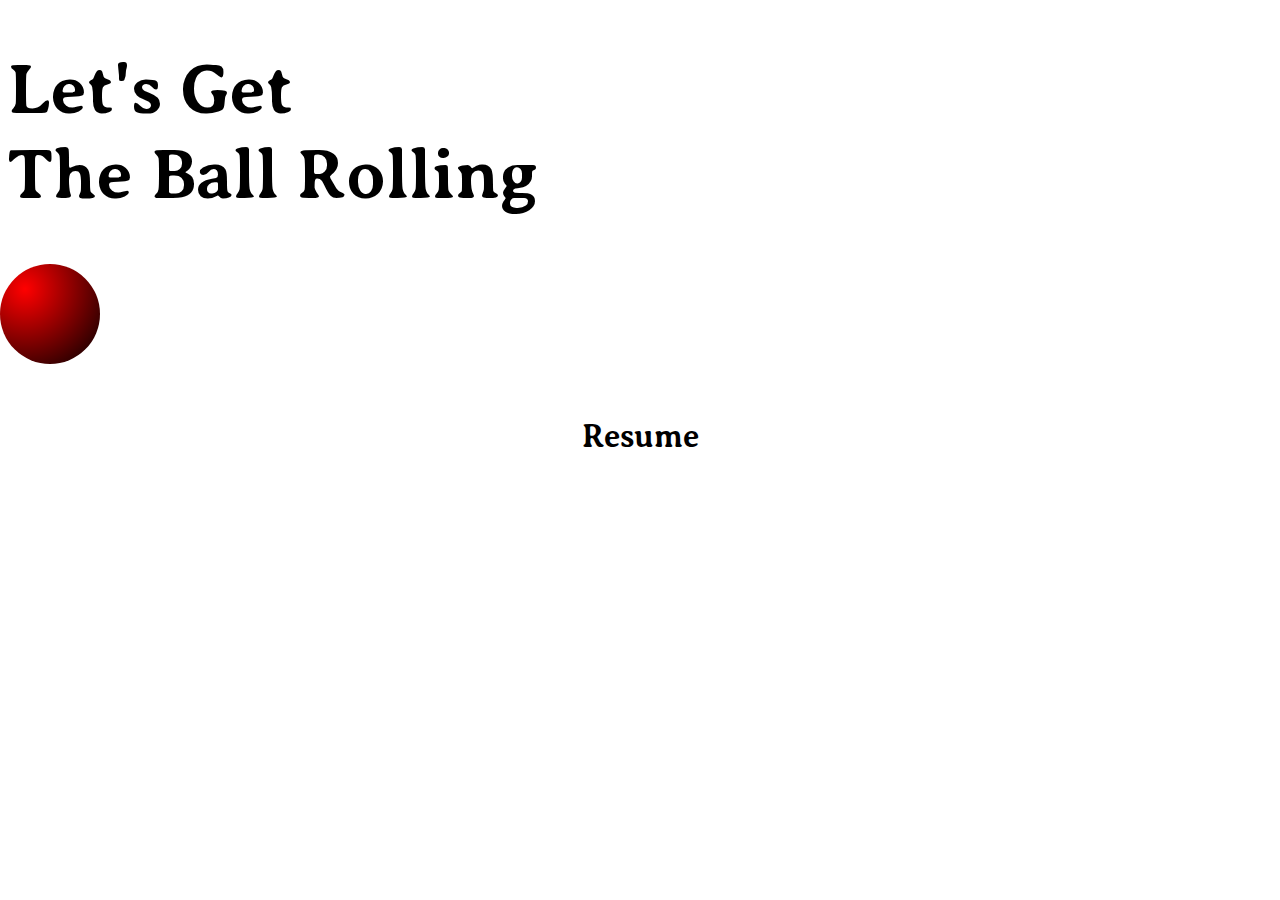
<file: resume/index.html>
<!doctype html>
<html>
<head>
	<title>resume</title>
	<link rel="stylesheet" type="text/css" href="css/style.css">
	<script src="https://ajax.googleapis.com/ajax/libs/jquery/3.1.0/jquery.min.js"></script>
	<script src="js/script.js"></script>

	<link href="https://fonts.googleapis.com/css?family=Averia+Serif+Libre:300,400,700" rel="stylesheet">
	<link href="http://fonts.googleapis.com/css?family=Montserrat:400,700" rel="stylesheet">
</head>
<body>
	<h1>Let's Get<br> The Ball Rolling</h1>
	<div class="circle"></div>
	<div class="textBouton">Resume</div>
	<div class="resume">
	  <div class="headers">Hello<br></div>
I’m Alex Newton<br>
2944 Blankenship Loop<br>	
Lilburn, GA 30047<br>
<div class="contact">(864) 608-0877<br>
alouien.sunski@gmail.com<br></div>
<div class="headers">Skills<br></div>
Front End Web Development<br>
Html, Css, Javascript<br> 
Counseling<br>
Marketing<br>
Shipping and receiving<br> 
Sales<br> 
Team building, Event Operations.<br>  
<div class="headers">Experience<br></div>
 September 2014- PRESENT<br>
<div class="contact">Sun and Ski, Lawrenceville GA 30044</div> - shipping and receiving/ sales 
For two years I have been in charge of shipping and recieving at sun and ski 
Packing, unpacking, product placement, labels, fedex, ups
I also work on the sales floor as an associate
Building relationships with customers<br> 
May 2016 - Present.<br> 
<div class="contact">Purple, 1958 cruse rd, lawrenceville GA 30044</div> - Intern
Marketing, facebook, yelp, instagram. 
Helping Purple Inc reach followers  by working closely with their instagram handle and facebook.
I build relationships with clients to form referrals
I work closely with the clients in treatment to make sure they get what they need while in Purple<br>  
MONTH 20XX - MONTH 20XX<br>
<div class="contact">Big Mountain Events, Glenwood Springs, CO</div> - Operations<br> 
Super pipe crew Xgames 2015 Aspen<br>
Slopestyle crew Xgames 2015 Aspen <br>
Street skating course crew Xgames 2015 Austin<br>
During the Summer and winter  Xgames i learned great team building skills. We had a venue spread across  a mountain in aspen  and would have to effectively communicate over radio to sufficiently do our job. We were in charge of athlete/consumer relations as well so i was in charge of keeping the public under control while the athletes performed their tasks. I also helped construct many buildings and the super pipe/skatepark itself which helped me develop my critical thinking skills.<br>  
<div class="headers">Education<br></div>
MONTH  20XX - MONTH 20XX<br>
<div class="contact">The University of South Carolina, Columbia, SC</div> - English, BA arts and science<br> 
I studied for three years at the university of south carolina and left with a total of 96 credit hours towards a degree in English.<br> 
MONTH  20XX - MONTH 20XX<br>
<div class="contact">General Assembly, GA</div> - Front End Web Developement<br> 
I learned the basics of html, css, and javascript. I am able to build custom  websites from scratch, put them online and help people reach others through the power of the internet.<br>  

	</div>

</body>
</html>
</file>
<file: resume/css/style.css>
.textBouton{
 /* height: 50px; */
  text-align: center;
  font-weight: bold;
  font-size: 2em;
  cursor: pointer;
}

.resume{
  display: none;
 margin-left: 25px;
 


}
.resume .headers{
	color: red;
	font-size: 25px;
	margin-bottom: 10px;
	margin-top: 10px;
}
.resume .contact{
	font-weight: 700;
}
h1 {
	font-family: 'Averia Serif Libre', cursive;
	font-weight: 700;
	font-size: 70px;
	
}
.textBouton {
	font-family: 'Averia Serif Libre', cursive;
  font-weight: 700;
  margin-top: 200px;
  
}

.circle {
  display: block;
  width: 100px;
  height: 100px;
  background: red;
  border-radius: 50%;
  background: -webkit-radial-gradient(25px 25px, circle, red, #000);
  background: -moz-radial-gradient(25px 25px, circle, red, #000);
  background: radial-gradient(25px 25px, circle, red, #000);
 
  /* Animation to spin and move the sphere */
  -webkit-animation: spin 1000ms linear infinite, moveLeftToRight 8s linear infinite;
  -moz-animation: spin 1000ms linear infinite, moveLeftToRight 8s linear infinite;
  -ms-animation: spin 1000ms linear infinite, moveLeftToRight 8s linear infinite;
  animation: spin 1000ms linear infinite, moveLeftToRight 8s linear infinite;
  
  -webkit-transition: all 1s ease;
  transition: all 1s ease;
  
  position: absolute;
  left: 0;
}

/* Spinning the sphere using key frames */
@-ms-keyframes spin {
  from { -ms-transform: rotate(0deg); }
  to { -ms-transform: rotate(360deg); }
}
@-moz-keyframes spin {
  from { -moz-transform: rotate(0deg); }
  to { -moz-transform: rotate(360deg); }
}
@keyframes spin {
  from { transform: rotate(0deg); }
  to { transform: rotate(360deg); }
}
@-webkit-keyframes spin {
  from { -webkit-transform: rotate(0deg); }
  to { -webkit-transform: rotate(360deg); }
}

/* Move sphere from left to right */
@-moz-keyframes moveLeftToRight {
  0%   { left: -100px; }
  100% { left: 100%; }
}
@-ms-keyframes moveLeftToRight {
  0%   { left: -100px; }
  100% { left: 100%; }
}
@keyframes moveLeftToRight {
  0%   { left: -100px; }
  100% { left: 100%; }
}
@-webkit-keyframes moveLeftToRight {
  0%   { left: -100px; }
  100% { left: 100%; }
}
</file>
